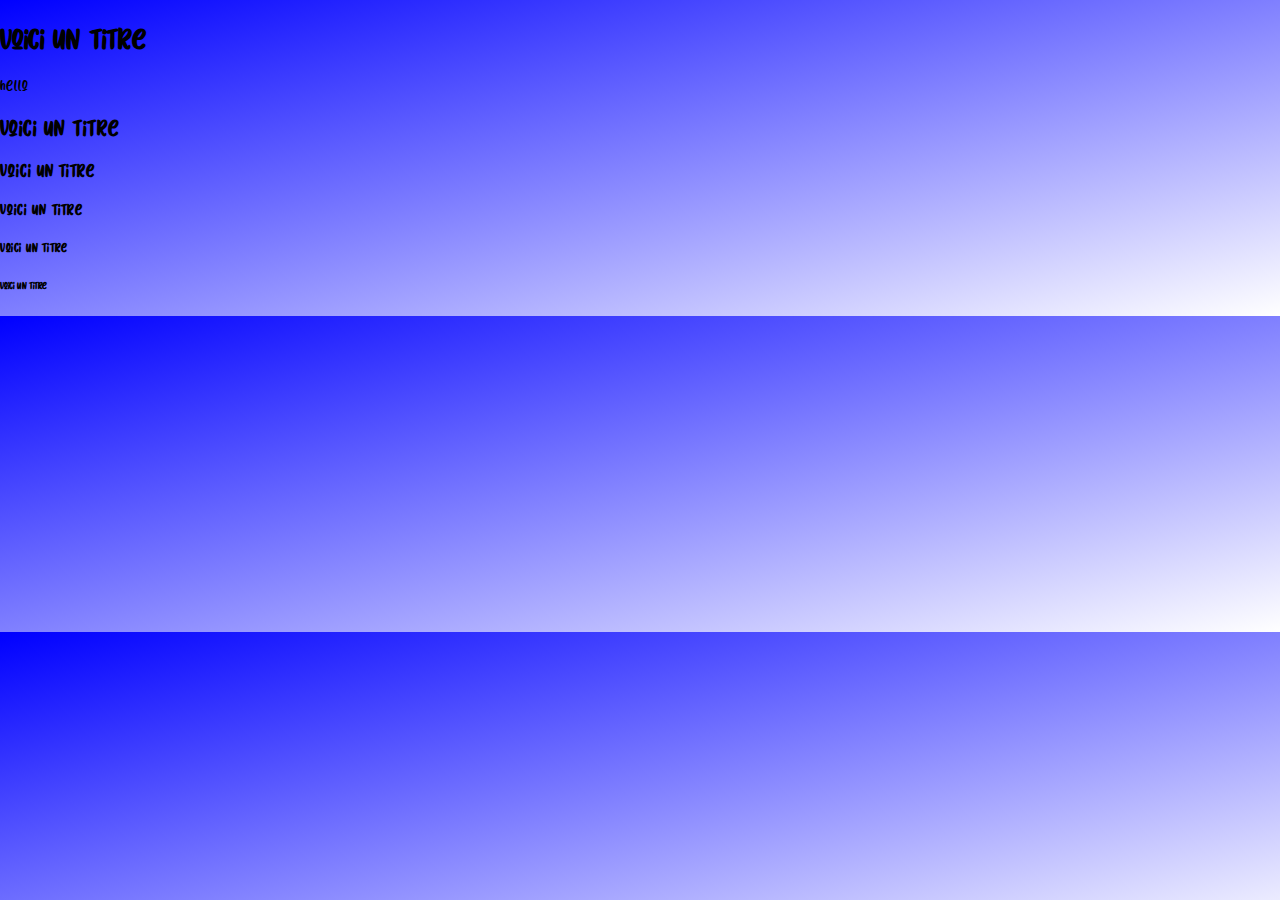
<file: index.html>
<!DOCTYPE html>
<html lang="en">
<head>
    <meta charset="UTF-8">
    <meta name="viewport" content="width=device-width, initial-scale=1.0">
    <title>Accueil</title>
    <link rel="stylesheet" href="assets/css/style.css">
</head>
<body>
    <h1 class="titre">Voici un titre</h1>
    <p>Hello</p>
    <h2 class="titre">Voici un titre</h2>
    <h3>Voici un titre</h3>
    <h4>Voici un titre</h4>
    <h5>Voici un titre</h5>
    <h6>Voici un titre</h6>
</body>
</html>
</file>
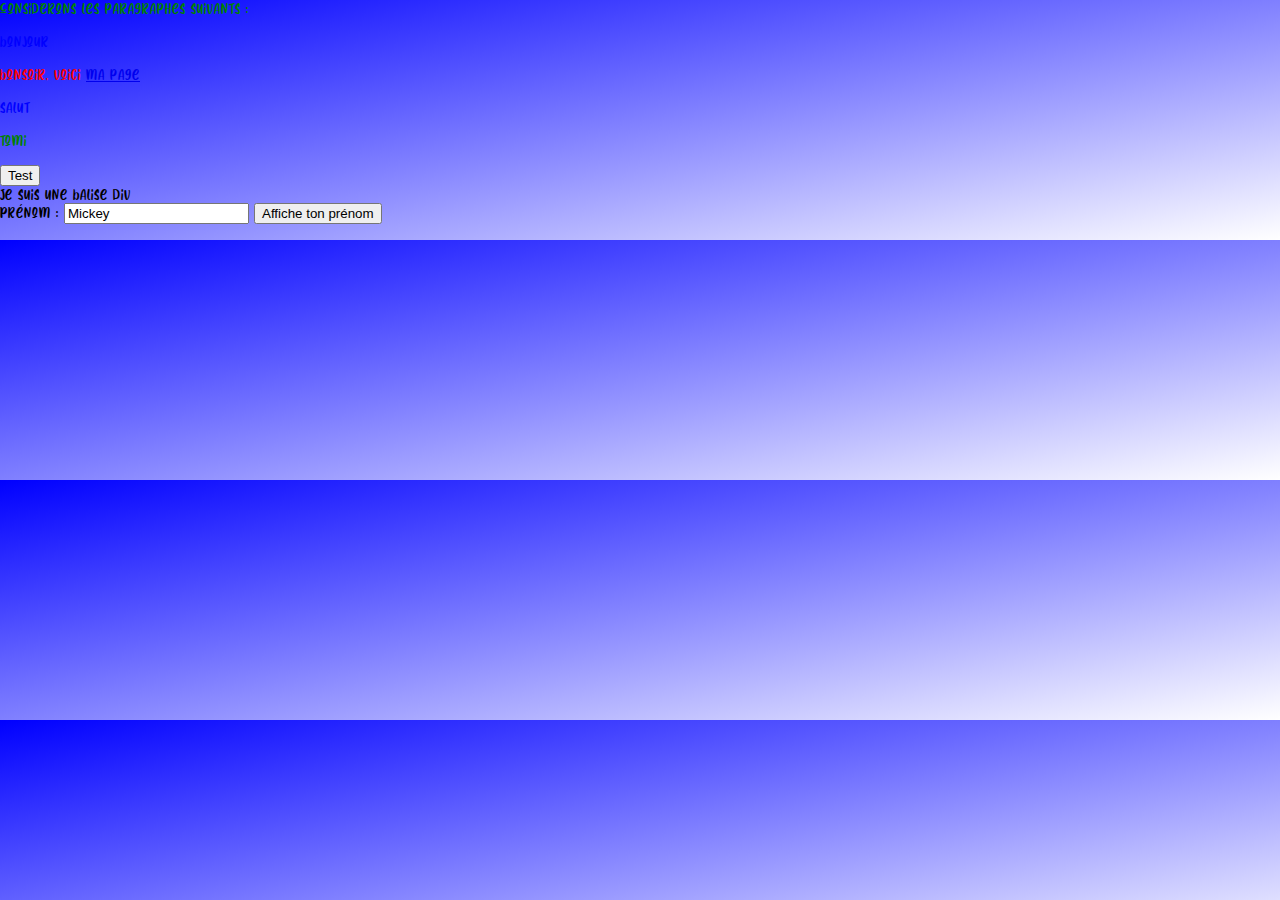
<file: domPage_1.html>
<!DOCTYPE html>
<html>
<head>
<meta charset="utf-8" />
<title>My JS Page</title>
<link rel="stylesheet" href="assets/css/style.css">
</head>
<body>
    <div id=container>
    Consid´erons les paragraphes suivants :
    <p class=blue name=parConteneur> bonjour </p>
    <p class=red name=parConteneur> bonsoir, voici
    <a href="#"> ma page </a>
    </p>
    <p class=blue name=parConteneur> salut </p>
    </div>
    <button onclick="myFunction()">Test</button>
    <div id="myDiv">
        Je suis une balise div
    </div>
    Prénom : <input type="text" id="prenom" value="Mickey">
    <button onclick="affichePrenom()">Affiche ton prénom</button>
    <p id="demo"></p>
    <script src="file.js"></script>
</body>
</html>
</file>
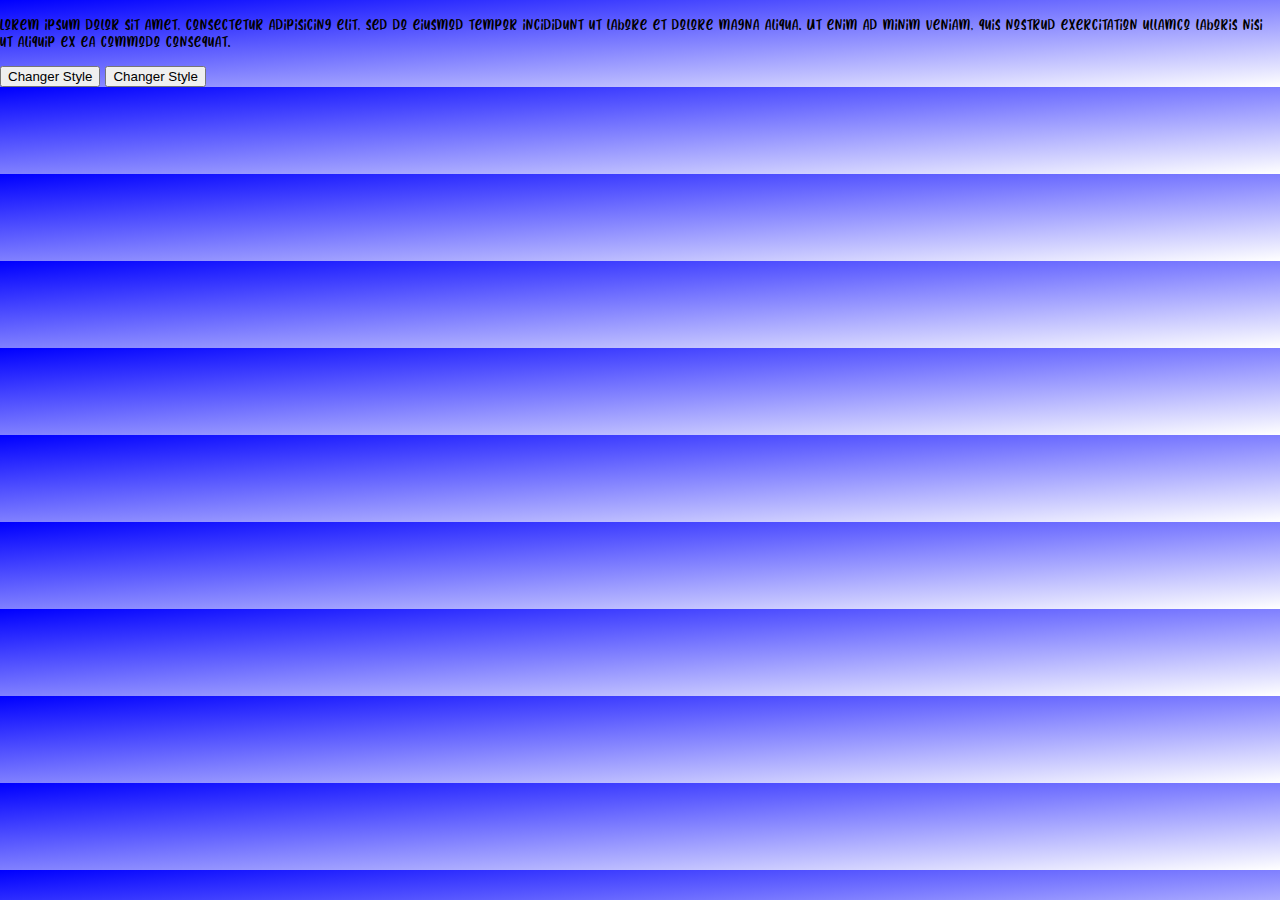
<file: domPage_2.html>
<!doctype html>
<html>
<head>
<title>styles</title>
<link rel="stylesheet" href="assets/css/style.css">
<meta charset="utf‐8">
</head>
<body>
   <p id="parag1">Lorem ipsum dolor sit amet, consectetur adipisicing elit, sed do eiusmod
   tempor incididunt ut labore et dolore magna aliqua. Ut enim ad minim veniam,
   quis nostrud exercitation ullamco laboris nisi ut aliquip ex ea commodo
   consequat.
   </p>
   <button onclick="changer_style()">Changer Style</button>
   <button onclick="changer_style_2()">Changer Style</button>
   <script src="file_2.js"></script>
</body>
</html>
</file>
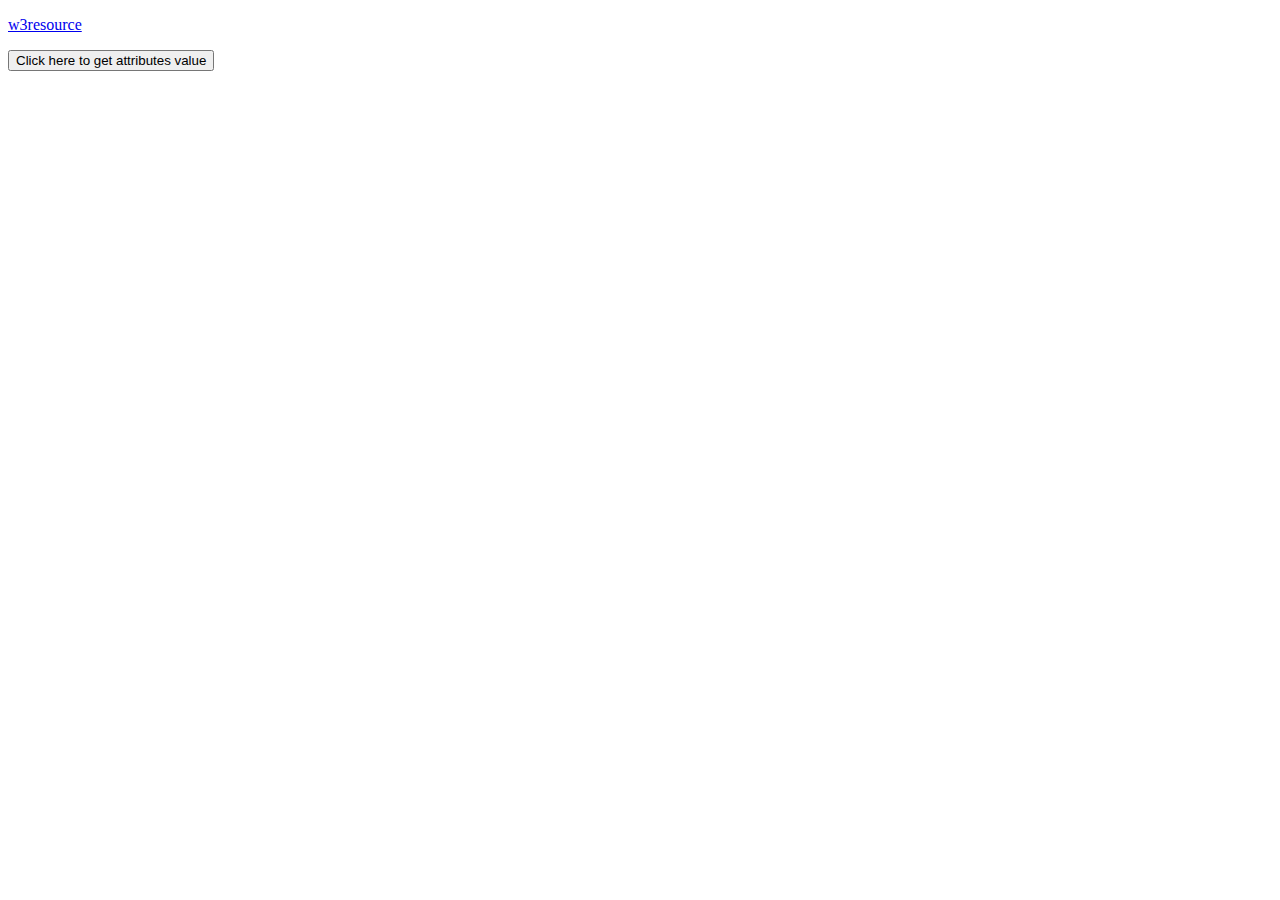
<file: domPage_3.html>
<!DOCTYPE html>
<html>
<head>
<meta charset=utf‐8 />
</head>
<body>
<p><a id="w3r" type="text/html" hreflang="en‐us" rel="nofollow" target="_self"
href="https://www.w3resource.com/">w3resource</a></p>
<button onclick="getAttributes()">Click here to get  attributes value</button>
<script src="file_3.js"></script>
</body>
</html>
</file>
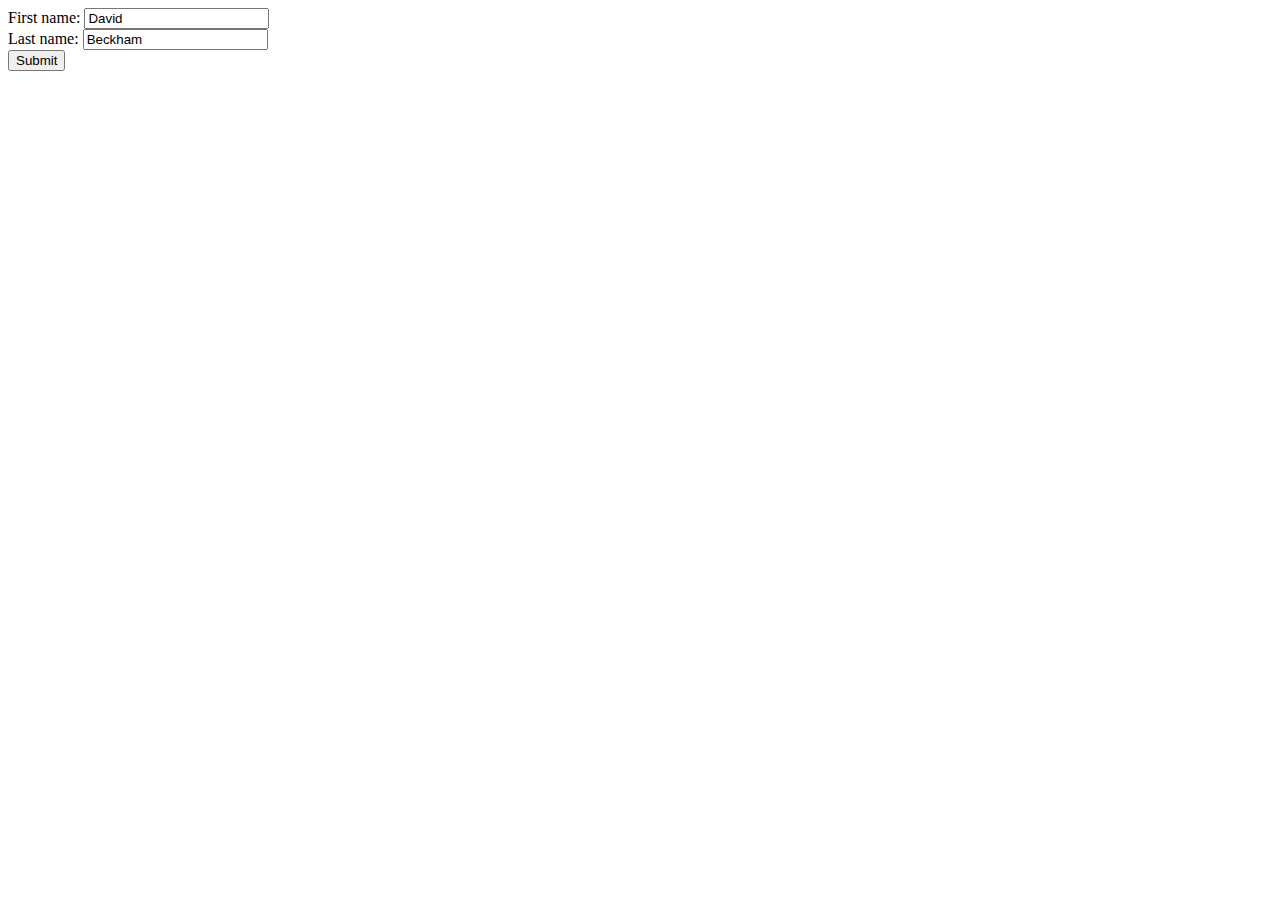
<file: domPage_4.html>
<!DOCTYPE html>
<html>
<head>
<meta charset=utf‐8 />
<title>Return first and last name from a form ‐ w3resource</title>
</head><body>
<form id="form1" onsubmit="getFormvalue()">
First name: <input type="text" name="fname" value="David"><br>
Last name: <input type="text" name="lname" value="Beckham"><br>
<input type="submit" value="Submit">
</form>
<script src="file_4.js"></script>
</body>
</html>
</file>
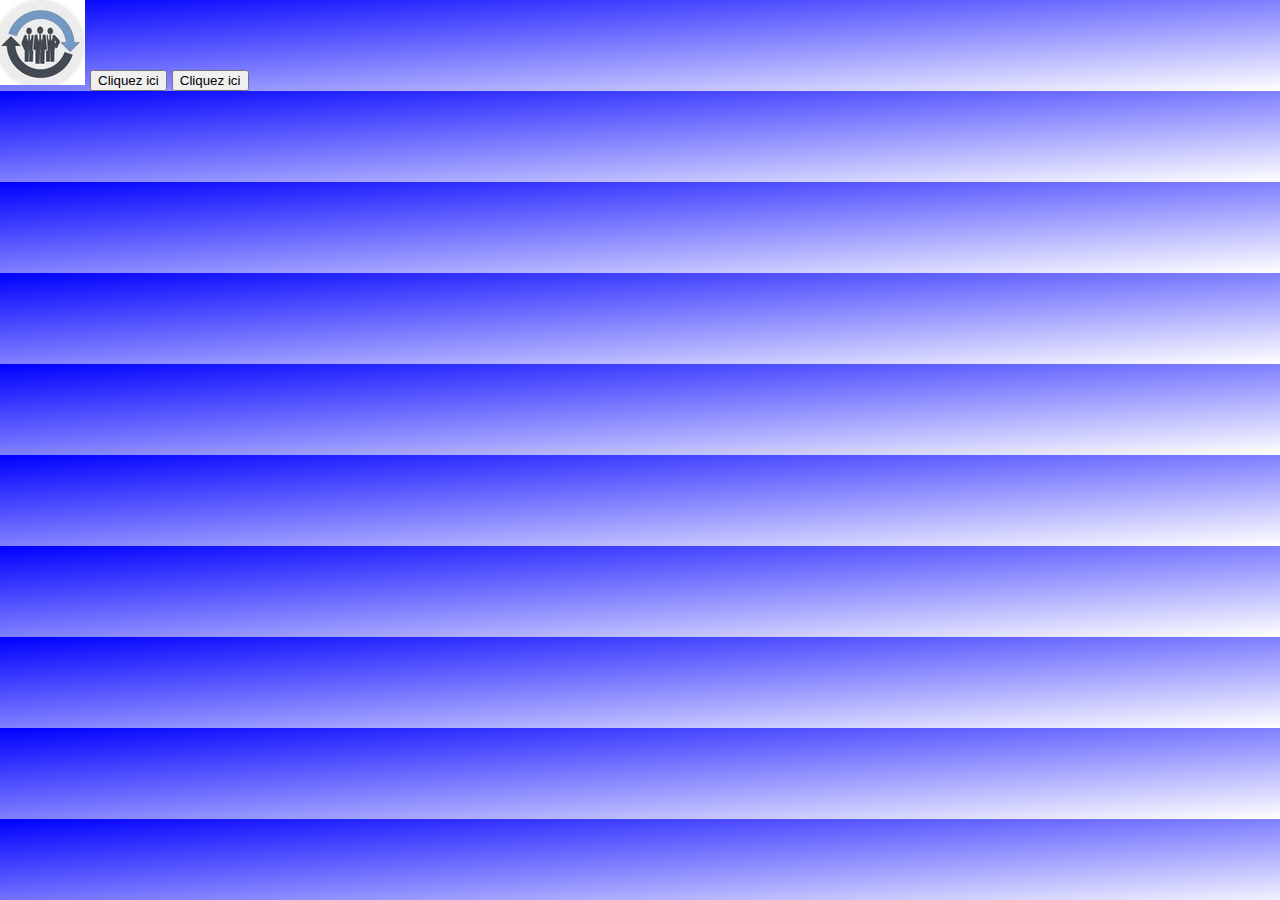
<file: domPage_5.html>
<!DOCTYPE html>
<html lang="en">
<head>
    <meta charset="UTF-8">
    <meta name="viewport" content="width=device-width, initial-scale=1.0">
    <title>Document</title>
    <link rel="stylesheet" href="assets/css/style.css"> 
</head>
<body>
    <img src="assets/img/ordinateur.PNG" id="image"/>
    <button onclick="click()" id="btn">Cliquez ici</button>
    <button onclick="normale()" id="btn_2">Cliquez ici</button>
<script src="file_5.js"></script>    
</body>
</html>
</file>
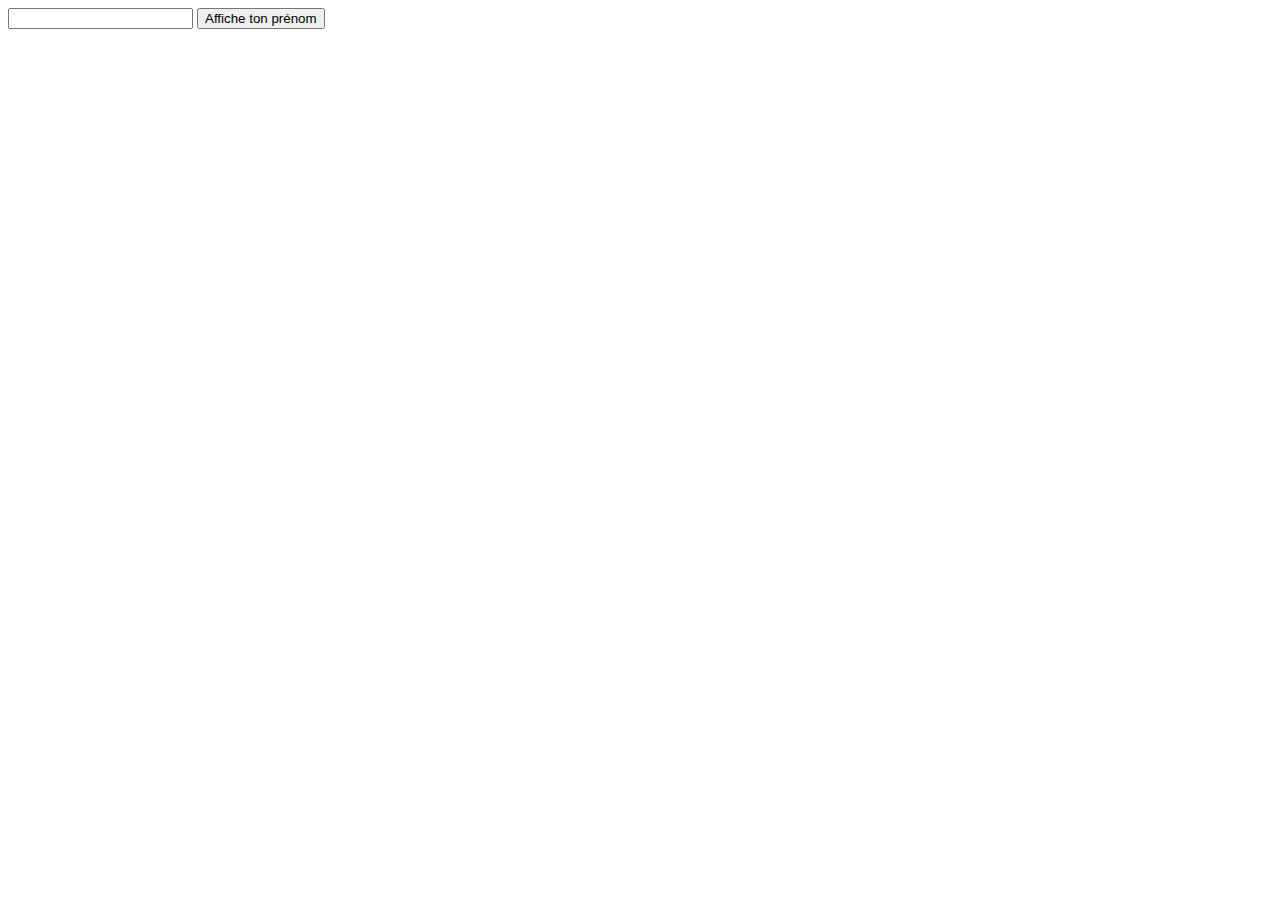
<file: exo1.html>
<!DOCTYPE html>
<html lang="en">
<head>
    <meta charset="UTF-8">
    <meta name="viewport" content="width=device-width, initial-scale=1.0">
    <title>Document</title>
</head>
<body>
    <input type="text" id="zoneSaisie" value="">
    <button onclick="eval()" id="btn">Affiche ton prénom</button>
<script src="exo1.js"></script> 
</body>
</html>
</file>
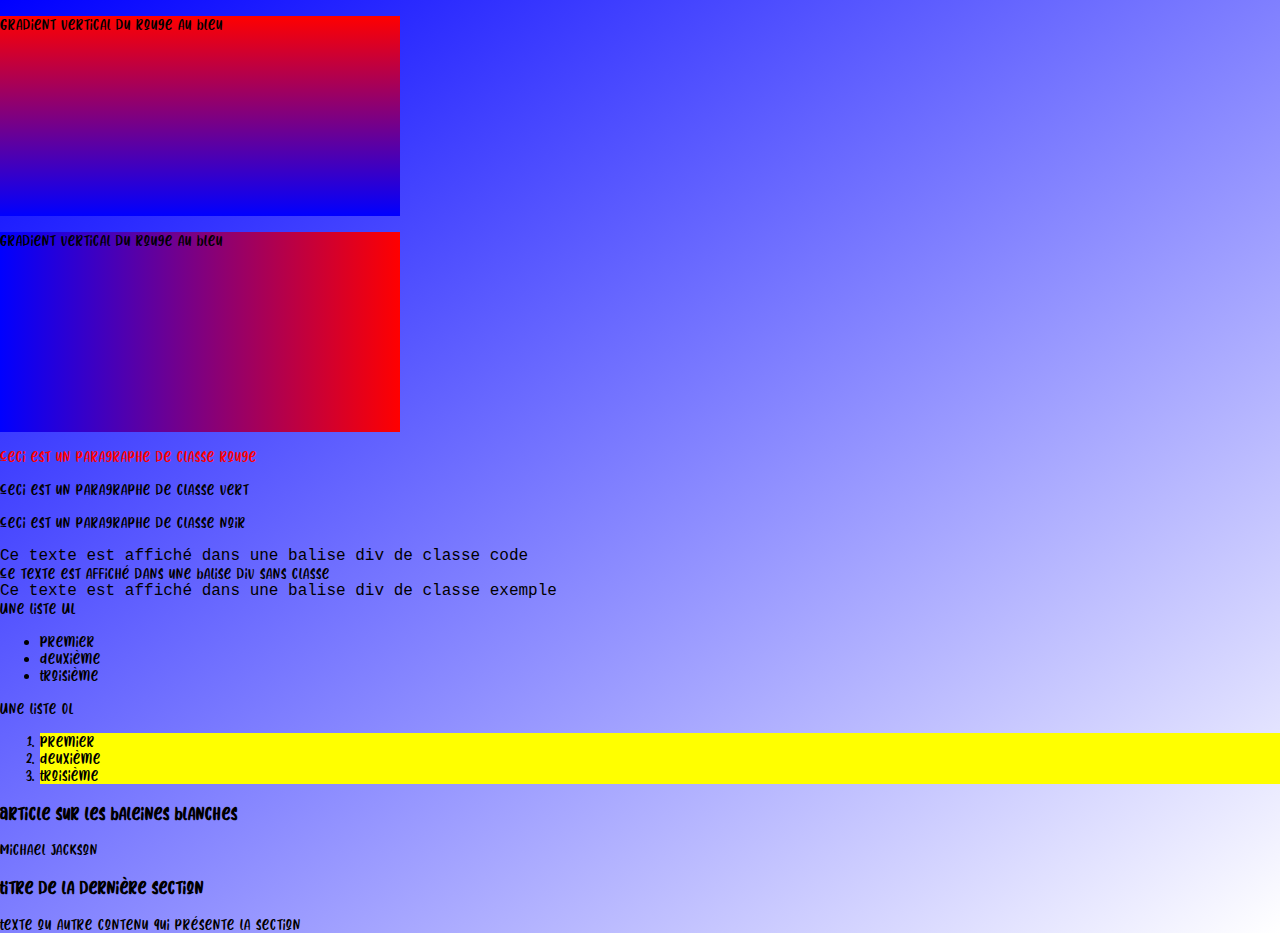
<file: index_1.html>
<!DOCTYPE html>
<html lang="en">
<head>
    <meta charset="UTF-8">
    <meta name="viewport" content="width=device-width, initial-scale=1.0">
    <title>Accueil</title>
    <link rel="stylesheet" href="assets/css/style.css">
</head>
<body>
    <p class="gradient-vertical">Gradient vertical du rouge au bleu</p>
    <p class="gradient-horizontal">Gradient vertical du rouge au bleu</p>
    <p class="rouge">Ceci est un paragraphe de classe rouge</p>
    <p class="vert">Ceci est un paragraphe de classe vert</p>
    <p class="noir">Ceci est un paragraphe de classe noir</p>
    <div class="code">Ce texte est affiché dans une balise div de classe code</div>
    <div>Ce texte est affiché dans une balise div sans classe</div>
    <div class="exemple">Ce texte est affiché dans une balise div de classe
    exemple</div>
    Une liste UL
    <ul>
    <li>Premier</li>
    <li>Deuxième</li>
    <li>Troisième</li>
    </ul>
    Une liste OL
    <ol>
    <li>Premier</li>
    <li>Deuxième</li>
    <li>Troisième</li>
    </ol>
    <section>
        <article>
        <h3>Article sur les baleines blanches</h3>
        <p>Michael Jackson</p>
        </article>
        <article>
        <h3>Titre de la dernière section</h3>
        Texte ou autre contenu qui présente la section
        </article>
    </section>
    </body>
</html>
</file>
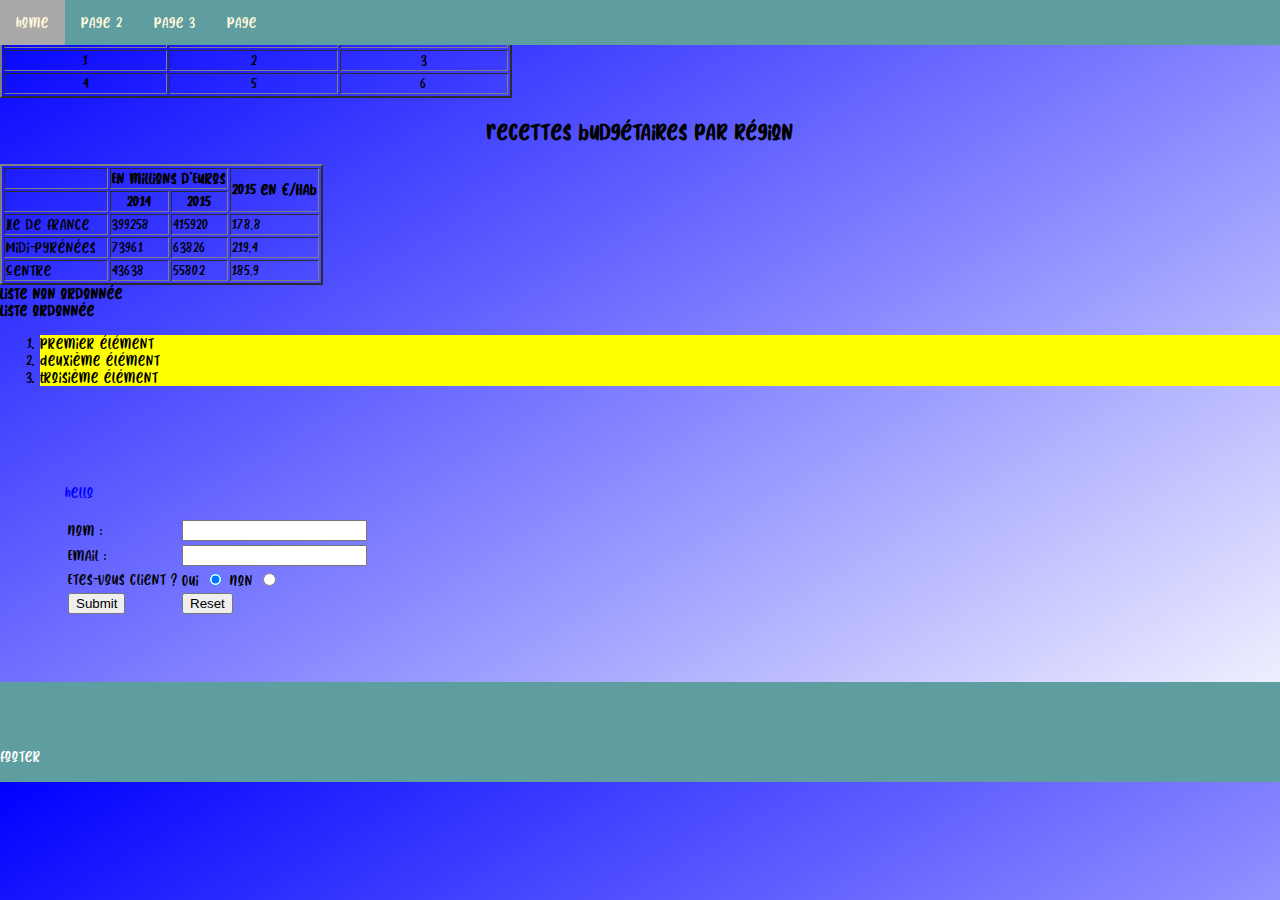
<file: index_3.html>
<!DOCTYPE html>
<html lang="en">
<head>
    <meta charset="UTF-8">
    <meta name="viewport" content="width=device-width, initial-scale=1.0">
    <title>Accueil</title>
    <link rel="stylesheet" href="assets/css/style.css">
</head>
<body>
    <table border="2px">
        <tr>
        <th colspan="3" width="500">Titre centré sur les 3 colonnes</th>
        </tr>
        <th>Col 1</th>
        <th>Col 2</th>
        <th>Col 3</th>
        <tr>
            <td align="center">1</td>
            <td align="center">2</td>
            <td align="center">3</td>
        </tr>
        <tr>
            <td align="center">4</td>
            <td align="center">5</td>
            <td align="center">6</td>
        </tr>
    </table>
    <h2 style="text-align:center">Recettes budgétaires par région</h2>
    <table border="2px">
        <tr>
            <td width="100"></td>
            <th colspan="2" >En millions d'Euros</th>
            <th rowspan="2">2015 en €/hab</th>
        </tr>
        <tr>
            <td width="100"></td>
            <th>2014</th>
            <th>2015</th>
        </tr>
        <tr>
            <td width="100">Ile de France</td>
            <td>399258</td>
            <td>415920</td>
            <td>178,8</td>
        </tr>
        <tr>
            <td width="100">Midi-pyrénées</td>
            <td>73961</td>
            <td>63826</td>
            <td>219,4</td>
        </tr>
        <tr>
            <td width="100">Centre</td>
            <td>43638</td>
            <td>55802</td>
            <td>185,9</td>
        </tr>
    </table>
    <b>Liste non ordonnée</b>
    <nav class="navbar">
		<ul>
			<li class="navbar-item active"><a href="index.html">Home</a></li>
			<li class="navbar-item"><a href="index_1.html">Page 2</a></li>
			<li class="navbar-item"><a href="index_3.html">Page 3</a></li>
			<li class="navbar-item"><a href="#">Page</a></li>
		</ul>
	</nav>
    <b>Liste ordonnée</b>
    <ol>
        <li>Premier élément</li>
        <li>Deuxième élément</li>
        <li>Troisième élément</li>
    </ol>
    <br>
    <form method="post" action="mailto:lokosenade@gmail.com">
        <div class="container">
            <p id="para1">Hello</p>
        <table>
            <tr>
                <td>
                    <label for="name">Nom :</label>
                </td>
                <td>
                    <input type="text" name="name">
                </td>
            </tr>
            <tr>
                <td>
                    <label for="email">Email :</label>
                </td>
                <td>
                    <input type="text" name="email">
                </td>
            </tr>
            <tr>
                <td>
                    <label>Etes-vous client ?</label>
                </td>
                <td>
                    <label>Oui</label>
                    <input type="radio" name="client" value="oui" checked>
                    <label>Non</label>
                    <input type="radio" name="client" value="non">
                </td>
            </tr>
            <tr>
                <td>
                    <input type="submit" name="envoyer">
                </td>
                <td>
                    <input type="reset" name="annuler">
                </td>
            </tr>
        </table>
    </form>
</table>
</div>
    <footer class="footer">
        <p>Footer</p>
    </footer>
</body>
</html>
</file>
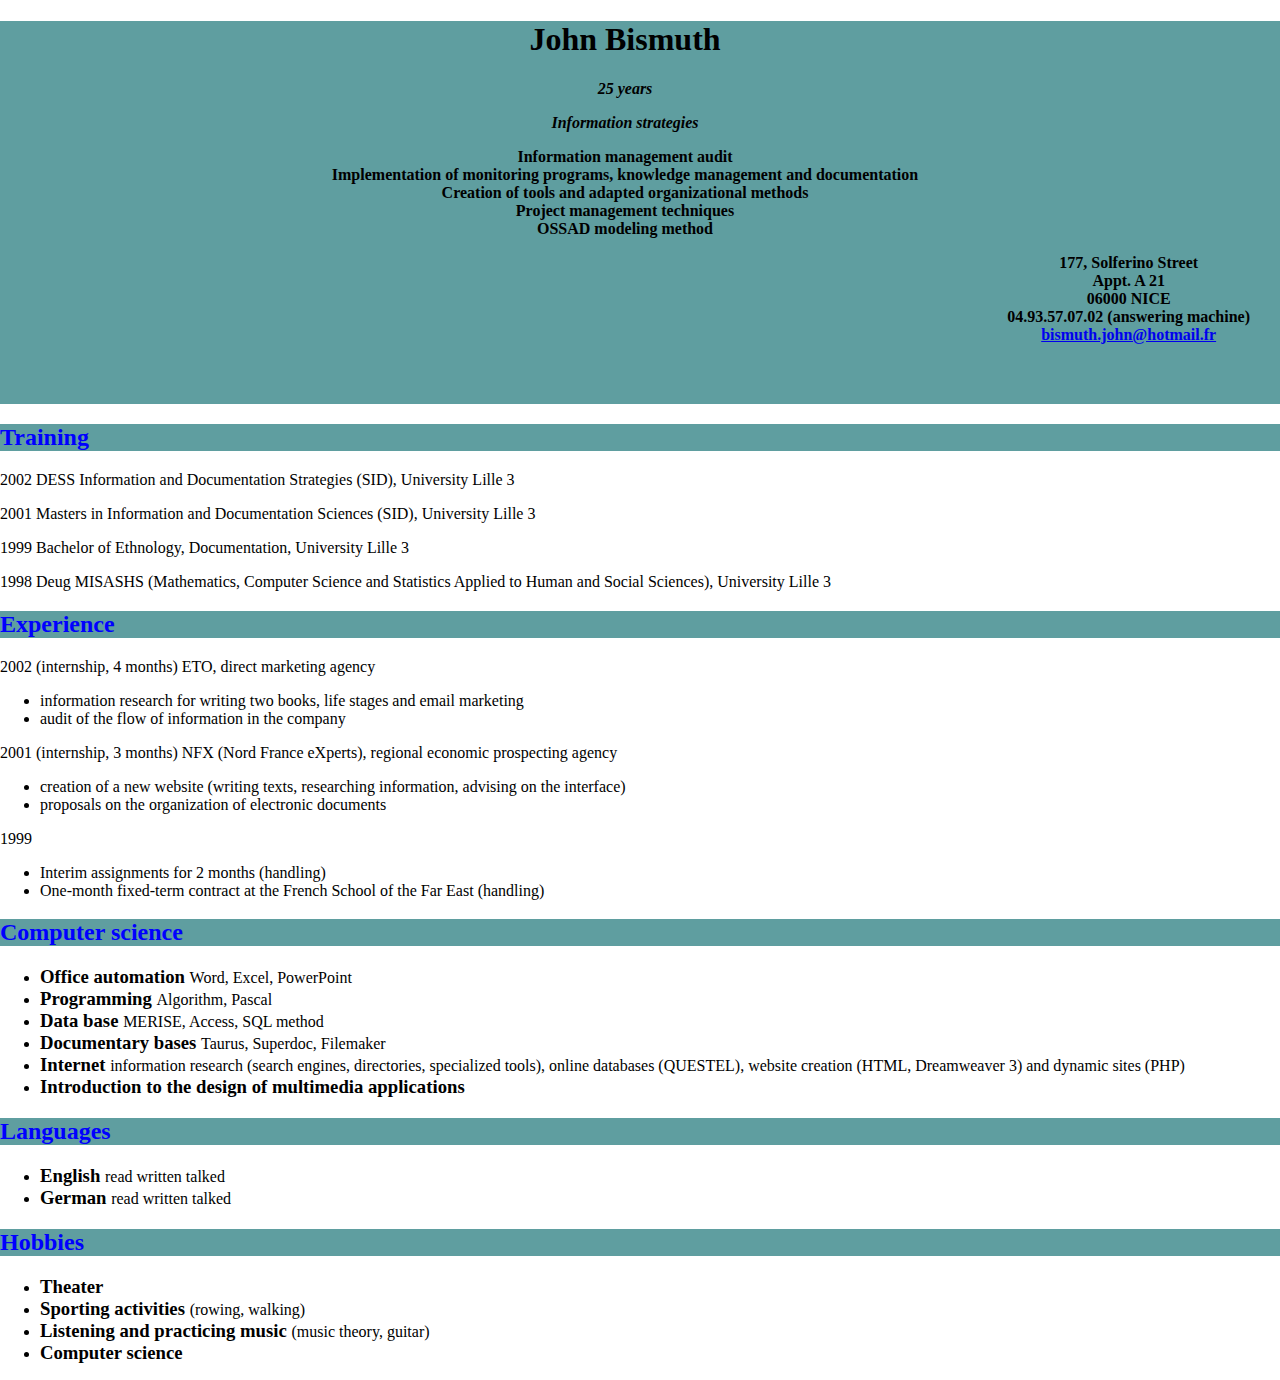
<file: index_4.html>
<!DOCTYPE html>
<html lang="en">
<head>
    <meta charset="UTF-8">
    <meta name="viewport" content="width=device-width, initial-scale=1.0">
    <title>Document</title>
    <link rel="stylesheet" href="assets/css/style_2.css">
</head>
<body>
    <!-- L'EN-TETE du CV -->
    <div class="entete">
        <h1>
            <span>
                <span>John Bismuth</span>
            </span>
        </h1>
        <p>
            <em>
                <span>
                    <span>25 years</span>
                </span>
            </em>
        </p>
        <p>
            <em>
                <span>
                    <span>Information strategies</span>
                </span>
            </em>
        </p>
        <p>
            <span>
                <span>
                    Information management audit
                </span>
            </span><br>
            <span>
                <span> Implementation of monitoring programs, knowledge management and documentation
                </span>
            </span><br>
            <span> <span>
                    Creation of tools and adapted organizational methods
                </span>
            </span><br>
            <span>
                <span>
                    Project management techniques
                </span>
            </span><br>
            <span>
                <span>
                    OSSAD modeling method
                </span>
            </span>
        </p>
        <div class="adresse">
            <span>
                <span>
                    177, Solferino Street
                </span>
            </span><br>
            <span> <span> Appt. </span>
                <span>A 21
                </span>
            </span><br>
            <span> <span> 06000 NICE
                </span>
            </span><br>
            <span> <span> 04.93.57.07.02 (answering machine)
                </span>
            </span><br>
            <a href="mailto:bismuth.john@hotmail.fr">
                <span> <span>bismuth.john@hotmail.fr</span>
                </span>
            </a>
            <br>
        </div>
    </div>
    <!-- Partie FORMATION -->
    <h2>
        <span> <span>Training</span>
        </span>
    </h2>
    <!-- Formation 2002 -->
    <p>
        <span class="annee">
            <span> <span>2002</span>
            </span>
        </span>
        <span> DESS Information and Documentation Strategies (SID), University Lille 3
        </span>
        </span>
    </p>
    <!-- Formation 2001 -->
    <p>
        <span class="annee">
            <span> <span>2001</span>
            </span>
        </span>
        <span> <span> Masters in Information and Documentation Sciences (SID), University Lille 3
            </span>
        </span>
    </p>
    <!-- Formation 1999 -->
    <p>
        <span class="annee">
            <span> <span>1999</span>
            </span>
        </span>
        <span> <span> Bachelor of Ethnology, Documentation, University Lille 3
            </span>
        </span>
    </p>
    <!-- Formation 1998 -->
    <p>
        <span class="annee">
            <span> <span>1998</span>
            </span>
        </span>
        <span> <span> Deug MISASHS (Mathematics, Computer Science and Statistics Applied to Human and Social Sciences),
                University Lille 3
            </span>
        </span>
    </p>
    <!-- Partie EXPERIENCE -->
    <h2>
        <span> <span>Experience</span>
        </span>
    </h2>
    <!-- Experience 2002 -->
    <p>
        <span class="annee">
            <span> <span>2002 (internship, 4 months)</span>
            </span>
        </span>
        <span> <span> ETO, direct marketing agency
            </span>
        </span>
    </p>
    <ul>
        <li>
            <span>
                <span> information research for writing two books, life stages and
                    email marketing
                </span>
            </span>
        </li>
        <li>
            <span>
                <span> audit of the flow of information in the company
                </span>
            </span>
        </li>
    </ul>
    <p></p>
    <!-- Experience 2001 -->
    <p>
        <span class="annee">
            <span> <span>2001 (internship, 3 months)</span>
            </span>
        </span>
        <span> <span> NFX (Nord France eXperts), regional economic prospecting agency
            </span>
        </span>
    </p>
    <ul>
        <li>
            <span> <span> creation of a new website (writing texts, researching
                    information, advising on the interface)
                </span>
            </span>
        </li>
        <li>
            <span> <span> proposals on the organization of electronic documents
                </span>
            </span>
        </li>
    </ul>
    <p></p>
    <!-- Experience 1999 -->
    <p>
        <span class="annee">
            <span>1999</span>
        </span>
    </p>
    <ul>
        <li><span>
                <span> Interim assignments for 2 months (handling)
                </span>
            </span>
        </li>
        <li><span>
                <span> One-month fixed-term contract at the French School of the Far
                    East (handling)
                </span>
            </span>
        </li>
    </ul>
    <p></p>
    <!-- Partie INFORMATIQUE -->
    <h2>
        <span> <span>Computer science</span>
        </span>
    </h2>
    <ul>
        <li>
            <h3>
                <span> <span>Office automation</span>
                </span>
            </h3>
            <span> <span> Word, Excel, PowerPoint
                </span>
            </span>
        </li>
        <li>
            <h3>
                <span>
                    <span>Programming</span>
                </span>
            </h3>
            <span> <span>Algorithm, Pascal
                </span>
            </span>
        </li>
        <li>
            <h3>
                <span> <span>Data base</span>
                </span>
            </h3>
            <span> <span> MERISE, Access, SQL method
                </span>
            </span>
        </li>
        <li>
            <h3>
                <span> <span>Documentary bases</span>
                </span>
            </h3>
            <span> <span> Taurus, Superdoc, Filemaker
                </span>
            </span>
        </li>
        <li>
            <h3>
                <span> <span>Internet</span>
                </span>
            </h3>
            <span> <span> information research (search engines, directories, specialized tools), online databases
                    (QUESTEL),
                    website creation (HTML, Dreamweaver 3) and dynamic sites (PHP)
                </span>
            </span>
        </li>
        <li>
            <h3>
                <span>
                    <span>Introduction to the design of multimedia applications</span>
                </span>
            </h3>
        </li>
    </ul>
    <!-- Partie LANGUES -->
    <h2>
        <span>
            <span>Languages</span>
        </span>
    </h2>
    <ul>
        <li>
            <h3>
                <span>
                    <span>English</span>
                </span>
            </h3>
            <span>
                <span>read written talked
                </span>
            </span>
        </li>
        <li>
            <h3>
                <span>
                    <span>German</span>
                </span>
            </h3>
            <span>
                <span> read written talked
                </span>
            </span>
        </li>
    </ul>
    <!-- Partie LOISIRS -->
    <h2>
        <span>
            <span>Hobbies</span>
        </span>
    </h2>
    <ul>
        <li>
            <h3>
                <span>
                    <span>Theater</span>
                </span>
            </h3>
        </li>
        <li>
            <h3>
                <span>
                    <span>Sporting activities</span>
                </span>
            </h3>
            <span>
                <span> (rowing, walking)
                </span>
            </span>
        </li>
        <li>
            <h3>
                <span>
                    <span>Listening and practicing music</span>
                </span>
            </h3>
            <span>
                <span> (music theory, guitar)
                </span>
            </span>
        </li>
        <li>
            <h3>
                <span>
                    <span>Computer science</span>
                </span>
            </h3>
        </li>
    </ul>
</body>
</html>
</file>
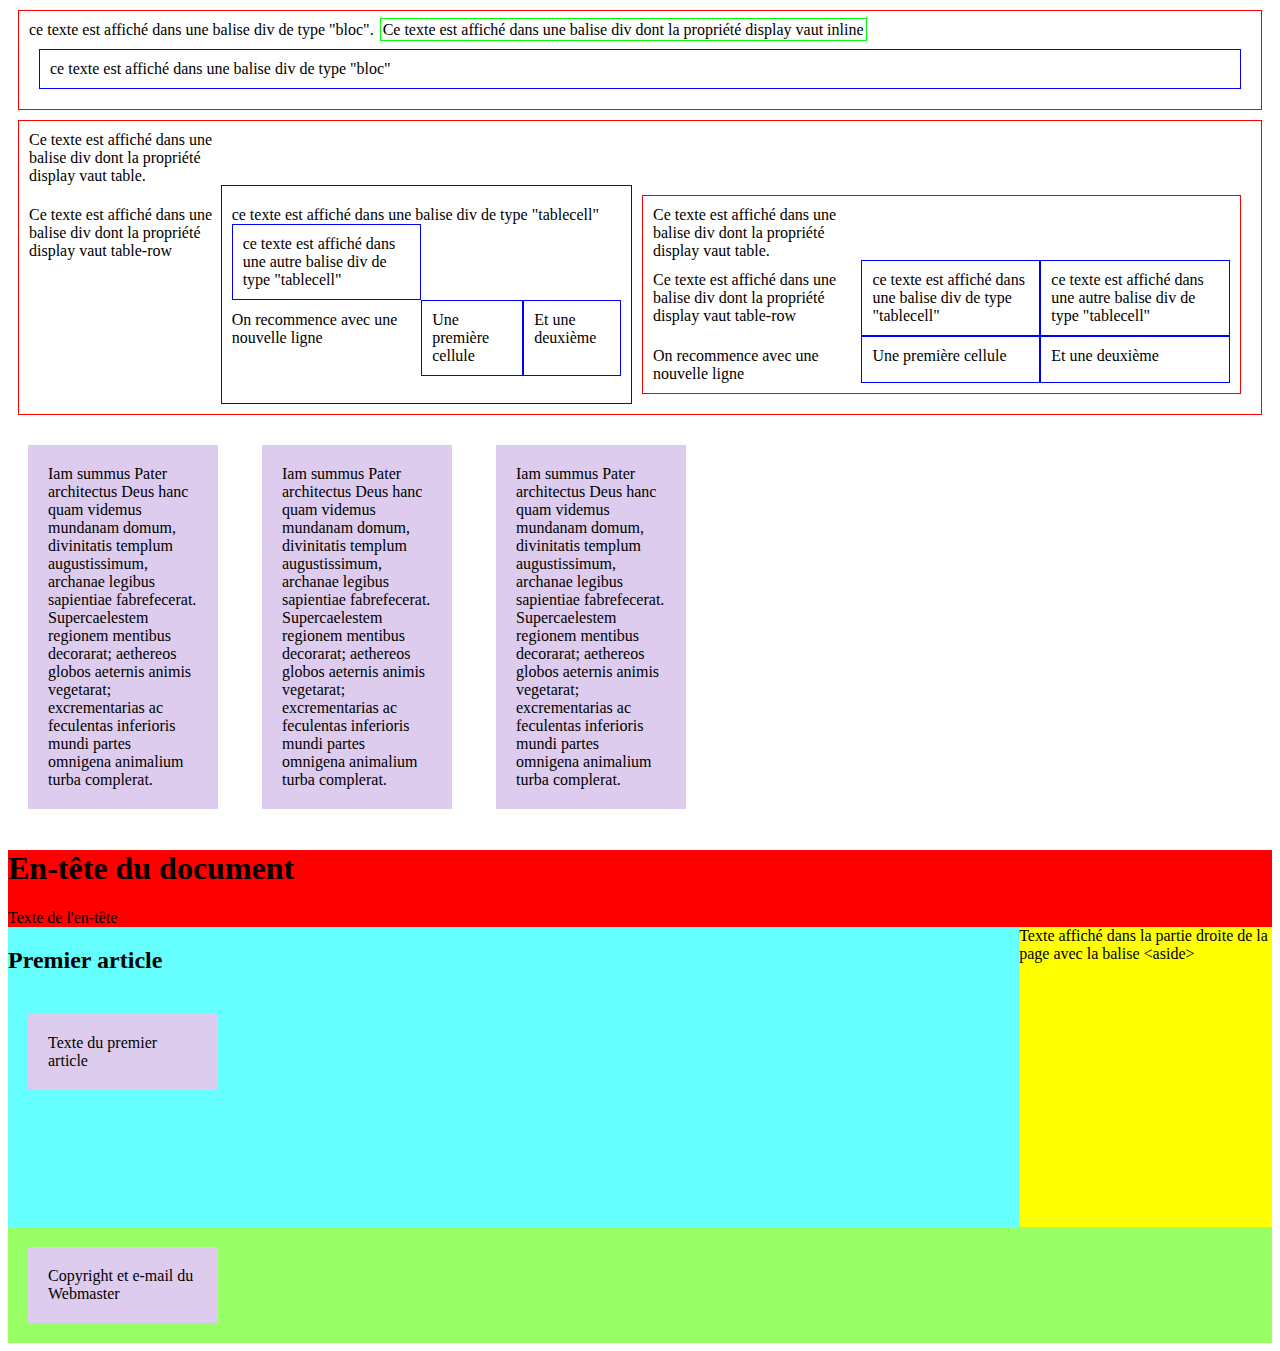
<file: index_5.html>
<!DOCTYPE html>
<html lang="en">
<head>
    <meta charset="UTF-8">
    <meta name="viewport" content="width=device-width, initial-scale=1.0">
    <title>Document</title>
    <style>
       /* .un
{
border: 1px solid #ff0000;
margin: 10px;
padding: 10px;
}
.deux
{
border: 1px solid #00ff00;
margin: 2px;
padding: 2px;
}
.trois
{
border: 1px solid #0000ff;
margin: 10px;
padding: 10px;
}*/
.un
{
border: 1px solid #ff0000;
margin: 10px;
padding: 10px;
}
.deux
{
border: 1px solid #00ff00;
margin: 2px;
padding: 2px;
}
.trois
{
border: 1px solid #0000ff;
margin: 10px;
padding: 10px;
}

p
{
display:inline-block;
text-align:left;
background:#dce;
width:150px;
padding:20px;
margin: 20px;
}

.rouge {
    background-color: red;
}

header, article, footer, aside {
display: block;
}
header {
background-color: red;
}
article {
height: 300px;
float: left;
background-color: #66FFFF;
width:80%;
}
aside {
height: 300px;
float:right;
width:20%;
background-color:yellow;
}
footer {
clear: both;
background-color: #99FF66;
}

    </style>
</head>
<body>
    <div class="un" style="display: block;">
        ce texte est affiché dans une balise div de type "bloc".
        <div class="deux" style="display: inline">Ce texte est affiché dans une balise div dont la
        propriété display vaut inline</div>
        <div class="trois">ce texte est affiché dans une balise div de type "bloc"</div>
        </div>
        <div class="un" style="display: table;">
            Ce texte est affiché dans une balise div dont la propriété display vaut table.
            <div class="deux" style="display: table-row">Ce texte est affiché dans une balise div dont la propriété display
            vaut table-row
            <div class="trois" style="display: table-cell">ce texte est affiché dans une balise div de type "tablecell"</
            div>
            <div class="trois" style="display: table-cell">ce texte est affiché dans une autre balise div de type "tablecell"</
            div>
            </div>
            <div class="deux" style="display: table-row">On recommence avec une nouvelle ligne
            <div class="trois" style="display: table-cell">Une première cellule</div>
            <div class="trois" style="display: table-cell">Et une deuxième</div>
            </div>
        </div>
        <div class="un" style="display: table;">
            Ce texte est affiché dans une balise div dont la propriété display vaut table.
            <div class="deux" style="display: table-row">Ce texte est affiché dans une balise div dont la propriété
                display
                vaut table-row
                <div class="trois" style="display: table-cell">ce texte est affiché dans une balise div de type
                    "tablecell"</div>
                    <div class="trois" style="display: table-cell">ce texte est affiché dans une autre balise div de
                        type "tablecell"</div>
                    </div>
                    <div class="deux" style="display: table-row">On recommence avec une nouvelle ligne
                        <div class="trois" style="display: table-cell">Une première cellule</div>
                        <div class="trois" style="display: table-cell">Et une deuxième</div>
                    </div>
                </div>
            </div>
        </div>
        <p>Iam summus Pater architectus Deus hanc quam videmus mundanam domum, divinitatis templum augustissimum,
            archanae legibus sapientiae fabrefecerat. Supercaelestem regionem mentibus decorarat; aethereos globos aeternis
            animis vegetarat; excrementarias ac feculentas inferioris mundi partes omnigena animalium turba complerat. </p>
            <p>Iam summus Pater architectus Deus hanc quam videmus mundanam domum, divinitatis templum augustissimum,
            archanae legibus sapientiae fabrefecerat. Supercaelestem regionem mentibus decorarat; aethereos globos aeternis
            animis vegetarat; excrementarias ac feculentas inferioris mundi partes omnigena animalium turba complerat. </p>
            <p>Iam summus Pater architectus Deus hanc quam videmus mundanam domum, divinitatis templum augustissimum,
            archanae legibus sapientiae fabrefecerat. Supercaelestem regionem mentibus decorarat; aethereos globos aeternis
            animis vegetarat; excrementarias ac feculentas inferioris mundi partes omnigena animalium turba complerat. </p>
            <header>
                <h1>En-tête du document</h1>
                Texte de l'en-tête
                </header>
                <article>
                <h2>Premier article</h2>
                <p>Texte du premier article</p>
                </article>
                <aside>
                Texte affiché dans la partie droite de la page avec la balise &lt;aside&gt;<br><br>
                </aside>
                <footer>
                <p>Copyright et e-mail du Webmaster</p>
                </footer>
</body>
</html>
</file>
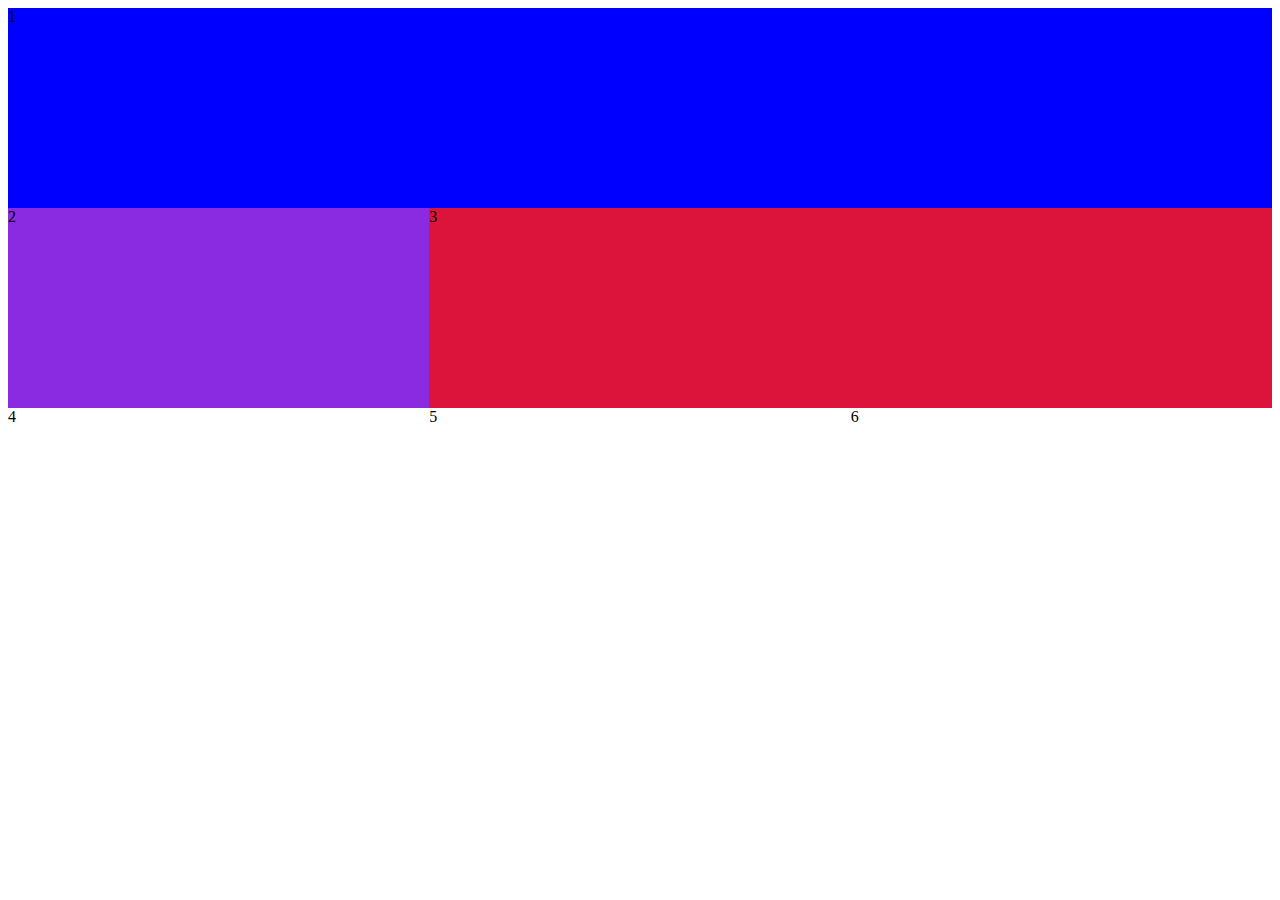
<file: index_6.html>
<!DOCTYPE html>
<html lang="en">
<head>
    <meta charset="UTF-8">
    <meta name="viewport" content="width=device-width, initial-scale=1.0">
    <title>Grid Page</title>
</head>
<body>
    <div class="grid">
        <div class="premier">1</div>
        <div class="deuxieme">2</div>
        <div class="troisieme">3</div>
        <div class="quatrieme">4</div>
        <div class="cinquieme">5</div>
        <div class="sixieme">6</div>
    </div>
    <style>
        .grid {
            display: grid;
            grid-auto-rows: minmax(100px, auto);
        }

        .premier {
            grid-column-start: 1;
            grid-column-end: 4;
            grid-row-start: 1;
            grid-row-end: 3;
            background-color: blue;
        }

        .deuxieme {
            grid-column-start: 1;
            grid-column-end: 2;
            grid-row-start: 3;
            grid-row-end: 5;
            background-color: blueviolet;
        }

        .troisieme {
            grid-column-start: 2;
            grid-column-end: 4;
            grid-row-start: 3;
            grid-row-end: 5;
            background-color: crimson;
        }

        
    </style>
</body>
</html>
</file>
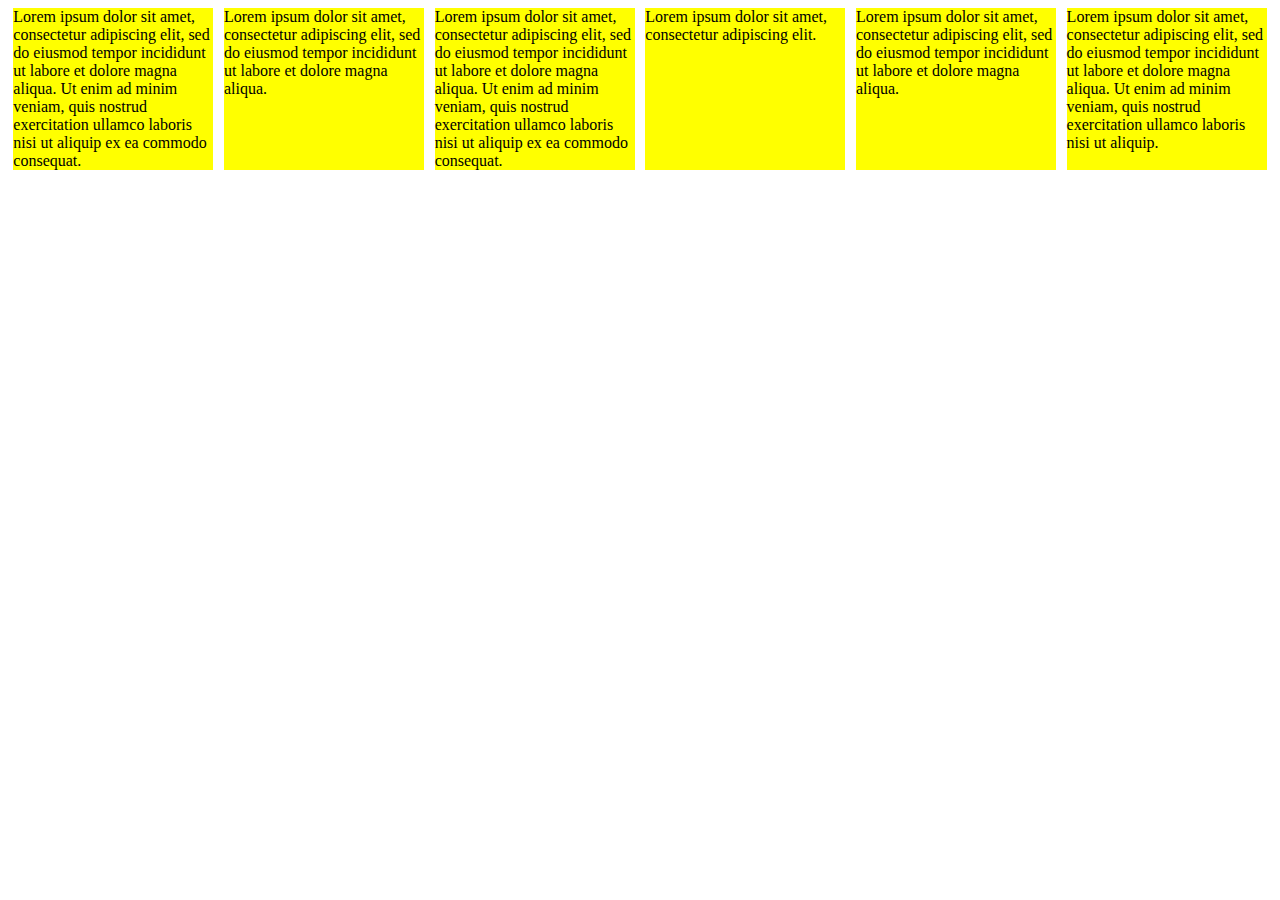
<file: index_7.html>
<!DOCTYPE html>
<html lang="en">
<head>
    <meta charset="UTF-8">
    <meta name="viewport" content="width=device-width, initial-scale=1.0">
    <title>Document</title>
</head>
<body>
    <div class="conteneur">
        <div class="enfant">
        Lorem ipsum dolor sit amet, consectetur adipiscing elit, sed do eiusmod tempor incididunt ut labore et
        dolore magna aliqua. Ut enim ad minim veniam, quis nostrud exercitation ullamco laboris nisi ut aliquip ex
        ea commodo consequat.
        </div>
        <div class="enfant">
        Lorem ipsum dolor sit amet, consectetur adipiscing elit, sed do eiusmod tempor incididunt ut labore et
        dolore magna aliqua.
        </div>
        <div class="enfant">
        Lorem ipsum dolor sit amet, consectetur adipiscing elit, sed do eiusmod tempor incididunt ut labore et
        dolore magna aliqua. Ut enim ad minim veniam, quis nostrud exercitation ullamco laboris nisi ut aliquip ex
        ea commodo consequat.
        </div>
        <div class="enfant">
        Lorem ipsum dolor sit amet, consectetur adipiscing elit.
        </div>
        <div class="enfant">
        Lorem ipsum dolor sit amet, consectetur adipiscing elit, sed do eiusmod tempor incididunt ut labore et
        dolore magna aliqua.
        </div>
        <div class="enfant">
        Lorem ipsum dolor sit amet, consectetur adipiscing elit, sed do eiusmod tempor incididunt ut labore et
        dolore magna aliqua. Ut enim ad minim veniam, quis nostrud exercitation ullamco laboris nisi ut aliquip.
        </div>
        </div>
        <style>
            
.conteneur {
    display: flex;
    justify-content: space-around;
    }
    .enfant {
    flex-basis: 200px;
    background-color: yellow; 
}
        </style>
</body>
</html>
</file>
<file: assets/css/style.css>
body {
    margin: 0;
    font-family: 'True Way';
    background-size: cover;
    background-position: no-repeat;
    background: linear-gradient(to bottom right, blue, white);
}
.navbar ul{
    position: fixed;
    width: 100%;
    top: 0;
    list-style-type: none;
    margin:0;
    padding:0;
    overflow: hidden;
    background-color: cadetblue;
}
.navbar-item{
   float: left; 
}
.navbar-item a{
    display: block;
    color: cornsilk;
    text-align: center;
    padding: 14px 16px;
    text-decoration: none;
}
.navbar-item a:hover{
    background-color: darkgrey;
}
.active {
    background-color: darkblue;
}
.container {
    display: block;
    margin: 65px;
}

#para1 {
    color: blue;
}

.footer {
    background-color: cadetblue;
    position: relative;
    bottom: 0;
    width: 100%;
    padding-top: 50px;
    height: 50px;
}

.footer p {
   color: white;
}

p.rouge  {
    color: red;
}

@font-face {
    font-family: True Way;
    src: url('../fonts/True Way.ttf');
}



div.code,div.exemple {
    font-family: "Courier New"
}

ol li {
    background-color: yellow;
}

.gradient-vertical{
    width:400px;
    height: 200px;
    background: -ms-linear-gradient(top, red, blue);
    background: -moz-linear-gradient(top, red, blue);
    background: -webkit-linear-gradient(top, red, blue);
}


.gradient-horizontal{
    width:400px;
    height: 200px;
    background: -ms-linear-gradient(top left, red, blue);
    background: -moz-linear-gradient(left, red, blue);
    background: -webkit-linear-gradient(right, red, blue);
}

.conteneur {
    display: flex;
    justify-content: space-between;
    }
    .enfant {
    flex-basis: 200px;
    background-color: yellow; 
}
    
.red {
    color: red;
    }
.blue {
    color: blue;
}
.green {
    color: green;
}

.mystyle {
    width: 300px;
    height: 500px;
    background-color: cornflowerblue;
    color: crimson;
    font-size: 25px;
}

.my_style_2 {
    color: white;
    background-color: black;
    border:1px dotted black;
    padding-left: 5px;
}

.style_button {
    background-color: blue;
    height: 130px;
}
</file>
<file: assets/css/style_2.css>
body{
    margin: 0;
    font-family: Cambria, serif;
}

h2 {
    color: blue;
    background-color: cadetblue;
}

h3 {
    font-weight: bold;
   display: inline;
}


.entete {
    background-color: cadetblue;
    text-align: center;
    padding-bottom: 150px;
    padding-right: 30px;
}

.entete span  {
    font-weight: bold;
}

.adresse {
    float: right;
}
</file>
